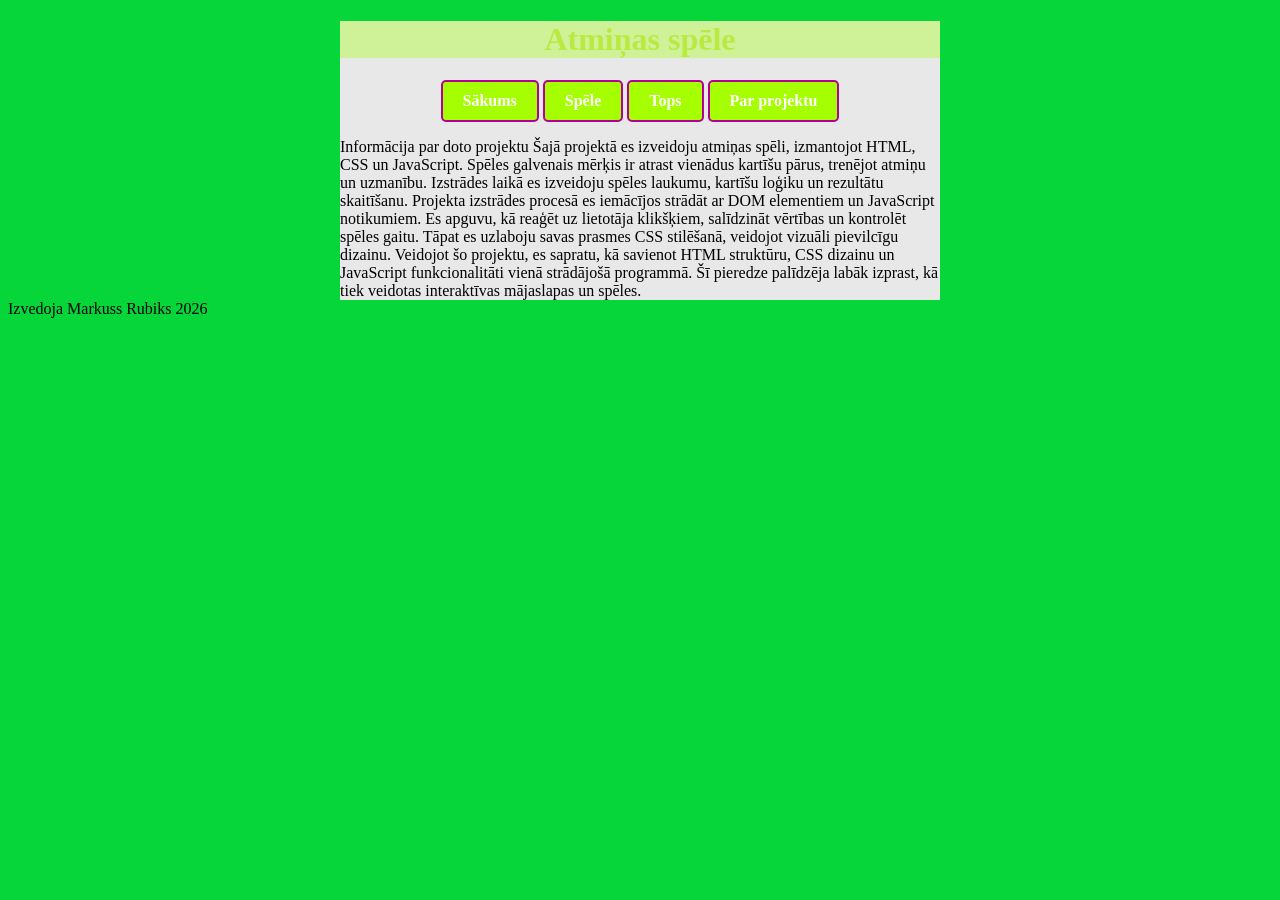
<file: templates/par.html>
<!DOCTYPE html>
<html>
<header>
    <meta charset="UTF-8">
    <title>Atmiņas spēle</title>
    <link href="/static/style.css" rel="stylesheet">
</header>
<body>
    <div class="ietvars"><!--pelēkais laukums-->
        <div class="galviene"><!--virsraksts un meņuška-->
            <h1>Atmiņas spēle</h1>
            <ul>
                <li><a href="/">Sākums</a></li>
                <li><a href="/spele">Spēle</a></li>
                <li><a href="/tops">Tops</a></li>
                <li><a href="/par">Par projektu</a></li>
            </ul>
        </div><!--aizver galvieni-->
        <div class="saturs">
            Informācija par doto projektu
            Šajā projektā es izveidoju atmiņas spēli, izmantojot HTML, CSS un JavaScript. Spēles galvenais mērķis ir atrast vienādus kartīšu pārus, trenējot atmiņu un uzmanību. Izstrādes laikā es izveidoju spēles laukumu, kartīšu loģiku un rezultātu skaitīšanu.

Projekta izstrādes procesā es iemācījos strādāt ar DOM elementiem un JavaScript notikumiem. Es apguvu, kā reaģēt uz lietotāja klikšķiem, salīdzināt vērtības un kontrolēt spēles gaitu. Tāpat es uzlaboju savas prasmes CSS stilēšanā, veidojot vizuāli pievilcīgu dizainu.

Veidojot šo projektu, es sapratu, kā savienot HTML struktūru, CSS dizainu un JavaScript funkcionalitāti vienā strādājošā programmā. Šī pieredze palīdzēja labāk izprast, kā tiek veidotas interaktīvas mājaslapas un spēles.






        </div><!--aizver saturs-->




    </div><!--aizver ietvars-->
</body>

<footer>Izvedoja Markuss Rubiks 2026</footer>



</html>
</file>
<file: static/style.css>
.ietvars {
    width: 600px;
    margin-left: auto;
    margin-right: auto;
    background: rgb(233, 232, 233);
}

h1 {
    text-align: center;
    background: rgb(207, 241, 152);
    color: rgb(184, 235, 66);
}

ul {
    text-align: center;
    padding: 0px;
}

li {
    display: inline-block;
}

.speles_lauk {
    display: flex;
    flex-wrap: wrap;

    width: 485px;
    background: black;
    text-align: center;
    margin: auto;
    padding: 10px;

}

.bloks {
    display: flex;
    align-items: center;
    justify-content: center;
    background: rgba(121, 113, 235, 0.26);
    width: 100px;
    height: 100px;
    margin: 10px;
    font-size: 45px;
    border-radius: 5px;
    transition: background 0.3s;
}

.bloks:hover {
    background:  #47cbff;
    cursor: pointer;
}

a {
    text-decoration: none;
    display: inline-block;
    padding: 10px 20px;
    border-radius: 5px;
    font-size: 16px;
    font-weight: bold;
    text-align: center;
    transition: background-color 0.3s, transform 0.2s;
    background-color: #a6ff00;
    color: white;
    border: 2px solid #b30095;
}

a:hover {
    background-color: #963427;
    transform: scale(1.05);
}

a:active {
    background-color: #347e02;
    color: rgb(178, 236, 130);
    transform: scale(1.05);
}

body {
    background-color: rgb(6, 214, 58);
}
.tops {
    border-collapse: collapse;
    margin: 15px;
}

.tops th, 
.tops td {
    border: 1px solid black;
    padding: 10px;
    text-align: center;
}

.tops th {
    background-color: #4CAF50;
    color: white;
}
</file>
